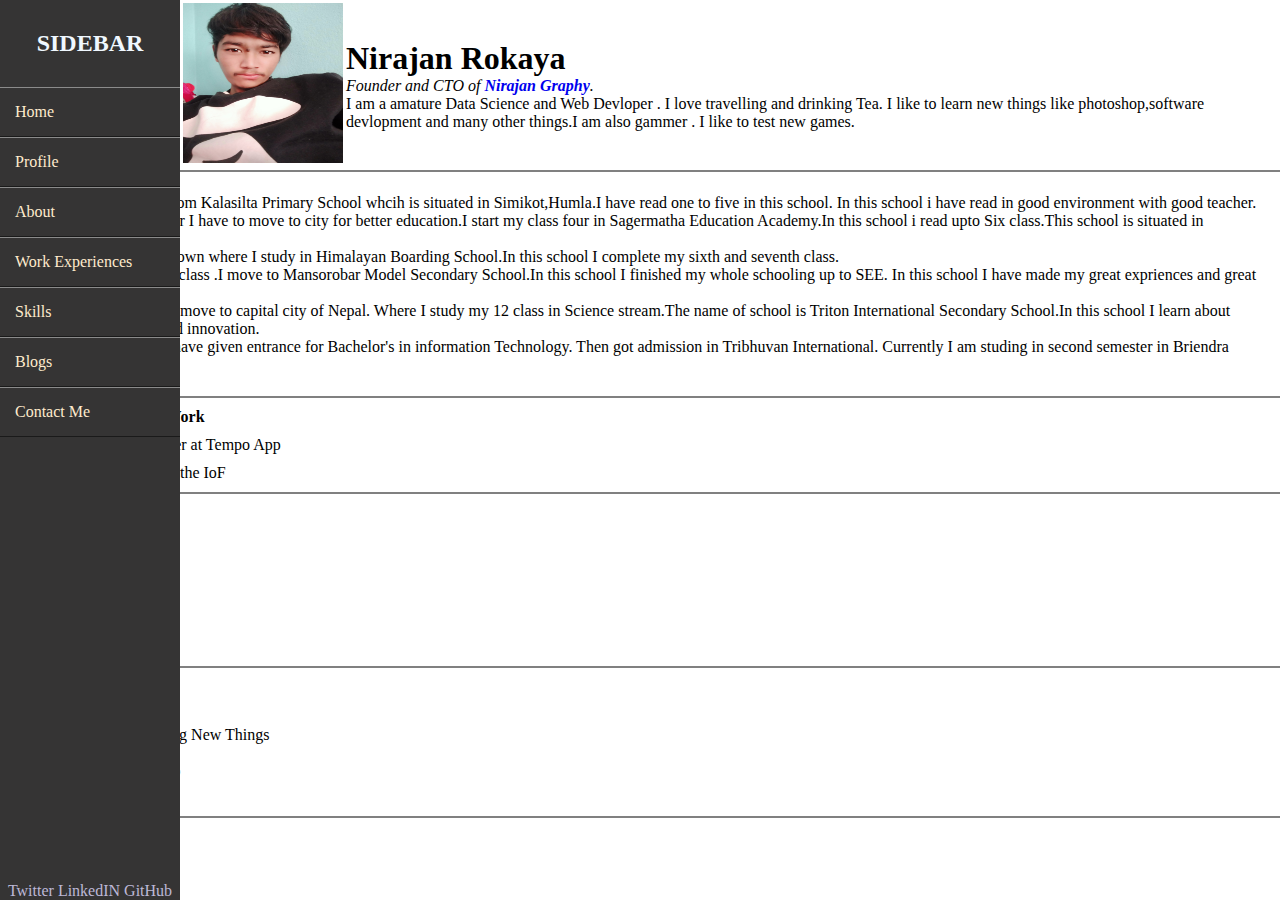
<file: index.html>
<!DOCTYPE html>
<html>
  <head>
    <meta charset="utf-8" />
    <title>Nirajan Personal Site</title>
    <link rel="stylesheet" href="style.css">
  </head>

  <body>
    <!--Vertical nav bar-->

    <div class="wrapper">
     <div class="sidebar">
       <h2>Sidebar</h2>
       <ul>
        <li> <a href="/">Home</a></li>
        <li> <a href="/">Profile</a></li>
        <li> <a href="/">About</a></li>
        <li> <a href="/">Work Experiences</a></li>
        <li> <a href="/">Skills</a></li>
        <li> <a href="/">Blogs</a></li>
        <li> <a href="/">Contact Me</a></li>


       </ul>
      <div class="social_media">
          <a href="">Twitter</a>
          <a href="">LinkedIN</a>
          <a href="">GitHub</a>
          <!--USe fontawesome by yourself-->
      </div>

    </div>

    <div class="Main_content">
     
    <table cellspacing="3">
      <tr>
        <td>
          <img
            src="nirajan.jpg"
            alt="this is the picture of Nirajan Rokaya"
            width="160"
            height="160"
          />
        </td>
        <td>
          <h1>Nirajan Rokaya</h1>
          <p>
            <em
              >Founder and CTO of
              <strong>
                <a href="https://www.facebook.com/nirajan.graphy12/"
                  >Nirajan Graphy</a
                ></strong
              >.</em
            >
          </p>

          <p>
            <!--paragraph-->
            I am a amature Data Science and Web Devloper . I love travelling and
            drinking Tea. I like to learn new things like photoshop,software
            devlopment and many other things.I am also gammer . I like to test
            new games.
          </p>
        </td>
      </tr>
    </table>
    

    <!-- This is Rajivs edit-->
    <!--You can extend scope of main content to adjust whole page-->
    </div>
    </div>
    

    <!-- <img
      src="nirajan.jpg"
      alt="this is the picture of Nirajan Rokaya"
      width="160"
      height="160"
    />-->
    <!--<img
      src="https://hosting.photobucket.com/images/i/_iamnirajan_/IMG-2a1f1724585b38b3d1014eca96ce5a14-V.jpg?width=320&height=320&fit=bounds"
      alt="Nirajan Profile Picture"
    />
    <h1>Nirajan Rokaya</h1>
    <p>
      <em
        >Founder and CTO of
        <strong>
          <a href="https://www.facebook.com/nirajan.graphy12/"
            >Nirajan Graphy</a
          ></strong
        >.</em
      >
    </p>-->

    <!-- <p>
      <!--paragraph
      I am a amature Data Science and Web Devloper . I love travelling and
      drinking Tea. I like to learn new things like photoshop,software
      devlopment and many other things.I am also gammer . I like to test new
      games.
    </p>-->

    <hr size="3" noshade />

    <h3>Education</h3>

    <ul>
      <!-- unorderd list-->
      <li>
        I have start my schooling from Kalasilta Primary School whcih is
        situated in Simikot,Humla.I have read one to five in this school. In
        this school i have read in good environment with good teacher.
      </li>
      <!-- list item-->
      <li>
        After finishing my class four I have to move to city for better
        education.I start my class four in Sagermatha Education Academy.In this
        school i read upto Six class.This school is situated in Kapan,Kathmandu.
      </li>
      <li>
        Again I move to my home town where I study in Himalayan Boarding
        School.In this school I complete my sixth and seventh class.
      </li>
      <li>
        After completing my seven class .I move to Mansorobar Model Secondary
        School.In this school I finished my whole schooling up to SEE. In this
        school I have made my great expriences and great friends.
      </li>
      <li>
        After completing my SEE I move to capital city of Nepal. Where I study
        my 12 class in Science stream.The name of school is Triton International
        Secondary School.In this school I learn about science and their history
        and innovation.
      </li>
      <li>
        After completting my +2 I have given entrance for Bachelor's in
        information Technology. Then got admission in Tribhuvan International.
        Currently I am studing in second semester in Briendra Multipal Campus.
      </li>
    </ul>

    <h3>Work Experinces</h3>

    <hr size="3" noshade />
    <table cellspacing="10">
      <thead>
        <tr>
          <th>Dates</th>
          <th>Work</th>
        </tr>
      </thead>
      <tbody>
        <tr>
          <td>2010-2013</td>
          <td>lead Developer at Tempo App</td>
        </tr>
        <tr>
          <td>2010</td>
          <td>Researcher at the IoF</td>
        </tr>
      </tbody>

      <tfoot></tfoot>
    </table>
    <hr size="3" noshade />
    <h3>Skills</h3>

    <!---  <table>   this way to make two columns

      <tr>
        <td>
          <table>
            <tr>
              <td>HTML</td>
              <td>85%</td>
            </tr>

            <tr>
              <td>CSS</td>
              <td>45%</td>
            </tr>

            <tr>
              <td>Java Script</td>
              <td>50%</td>
            </tr>

            <tr>
              <td>Photoshop</td>
              <td>65%</td>
            </tr>
            <tr>
              <td>Photography</td>
              <td>50%</td>
            </tr>
          </table>
        </td>

        <td>

          <table>
            <tr>
              <td>HTML</td>
              <td>85%</td>
            </tr>

            <tr>
              <td>CSS</td>
              <td>45%</td>
            </tr>

            <tr>
              <td>Java Script</td>
              <td>50%</td>
            </tr>

            <tr>
              <td>Photoshop</td>
              <td>65%</td>
            </tr>
            <tr>
              <td>Photography</td>
              <td>50%</td>
            </tr>
          </table>
        </td>
      </tr>
    </table-->

    <!--This is way to make row table -->
    <table cellspacing="10">
      <tr>
        <td>HTML</td>
        <td>85%</td>
      </tr>

      <tr>
        <td>CSS</td>
        <td>45%</td>
      </tr>

      <tr>
        <td>Java Script</td>
        <td>50%</td>
      </tr>

      <tr>
        <td>Photoshop</td>
        <td>65%</td>
      </tr>
      <tr>
        <td>Photography</td>
        <td>50%</td>
      </tr>
    </table>
    <hr size="3" noshade />

    <h3>My Hobbies</h3>
    <ol>
      <!--order list-->
      <li>Gaming</li>
      <li>Playing Footbal</li>
      <li>Reading Books and Learning New Things</li>
      <li>Traveling</li>
      <li>Photography and Photoshop</li>
      <li>Drawing</li>
      <li>Testing New Games</li>
    </ol>

    <hr size="3" noshade />


  
  </body>
</html>
</file>
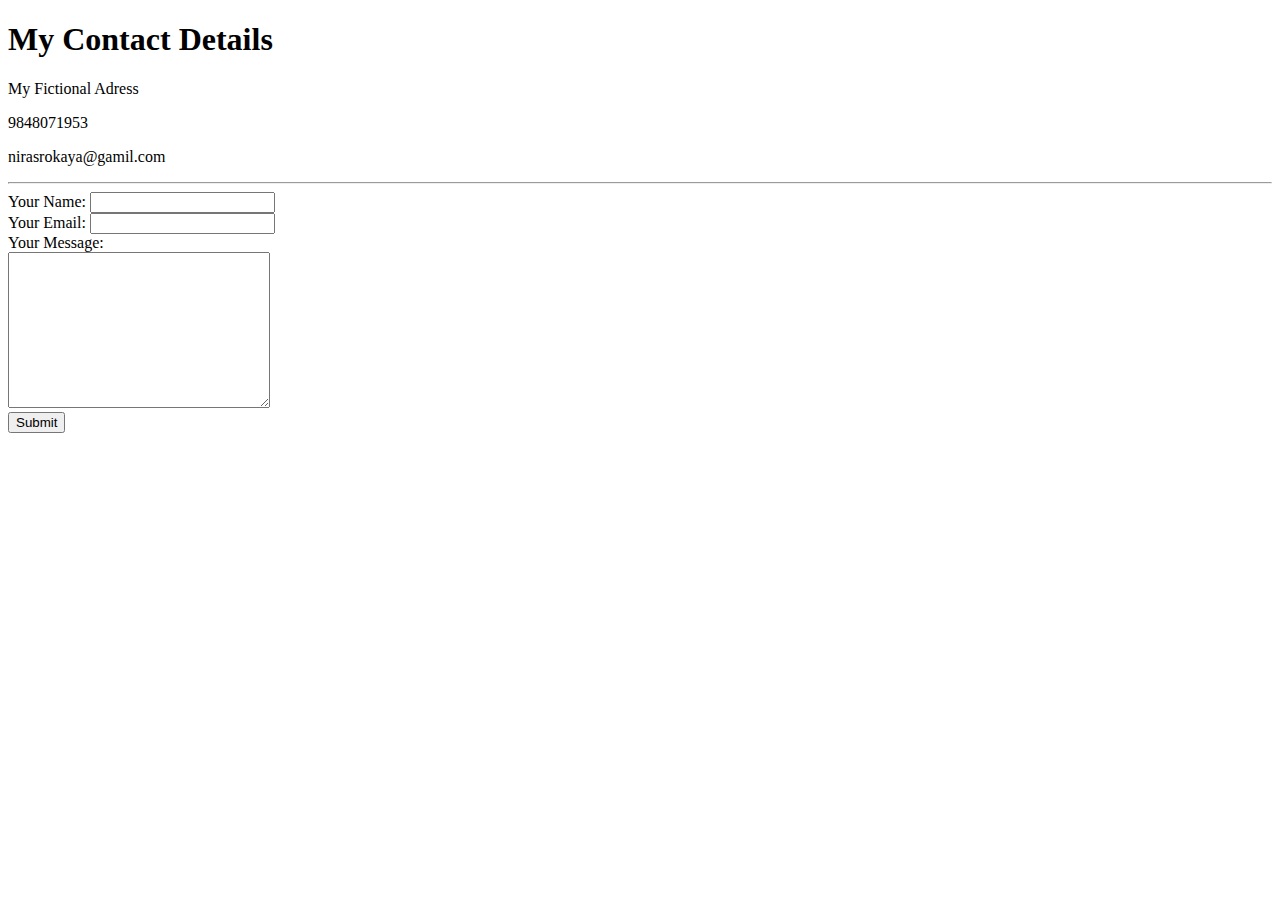
<file: contact.me.html>
<!DOCTYPE html>
<html lang="en">
  <head>
    <meta charset="UTF-8" />

    <title>Contact Me</title>
  </head>
  <body>
    <h1>My Contact Details</h1>
    <p>My Fictional Adress</p>

    <p>9848071953</p>
    <p>nirasrokaya@gamil.com</p>
    <hr />
    <form action="mailto:info@hello.com" method="post" enctype="text/plain">
      <!--here action is used to create default gmail and method
         is the details given in text 
        enctype say our code is encoded in utf-8-->
      <!--- <form action="index.html" mrthod="post">-->
      <label>Your Name:</label>
      <input type="text" name="yourName" />
      <br />

      <label for="">Your Email:</label>
      <input type="email" name="yourEmail" />
      <br />
      <label for="">Your Message:</label>
      <br />
      <textarea name="yourMessage" id="" cols="30" rows="10"></textarea>
      <br />
      <input type="submit" />
    </form>
  </body>
</html>
</file>
<file: style.css>
*{
    margin: 0;
    padding: 0;
    box-sizing: border-box;
    text-decoration: none;
}
html{
    scroll-behavior: smooth;
}
.wrapper{
    display: flex;
    position: relative;

}
.wrapper .sidebar{
    position: fixed;
    width: 180px;
    height: 100%;
    background: #353434;
    padding: 30px 0;
}
.sidebar h2{
    color: aliceblue;
    text-transform: uppercase;
    text-align: center;
    margin-bottom: 30px;
}
.wrapper .sidebar ul li{
    padding: 15px;
    border-bottom: 1px solid rgba(0, 0, 0, 0.5);
    border-top: 1px solid rgba(225, 225, 225, 0.5);
}
.wrapper .sidebar ul li a{
    color:blanchedalmond;
    display: block;
}
.wrapper .sidebar ul li:hover{
    background: rgba(0, 0, 0, 0.5);
}
.wrapper .sidebar ul li a:hover{
    color: aliceblue;
}
.wrapper .sidebar .social_media{
    position: absolute;
    bottom: 0;
    left: 50%;
    transform: translateX(-50%);
    display: flex;
}
.wrapper .sidebar .social_media a{
    display: block;
    width: 40%;
    text-align: center;
    border-top-right-radius: 5%;
    border-top-left-radius: 5%;
    margin: 0 2px;
    color: #bdb8d7;

}
.wrapper .Main_content{
    width: 100%;
    margin-left: 180px;
}
</file>
